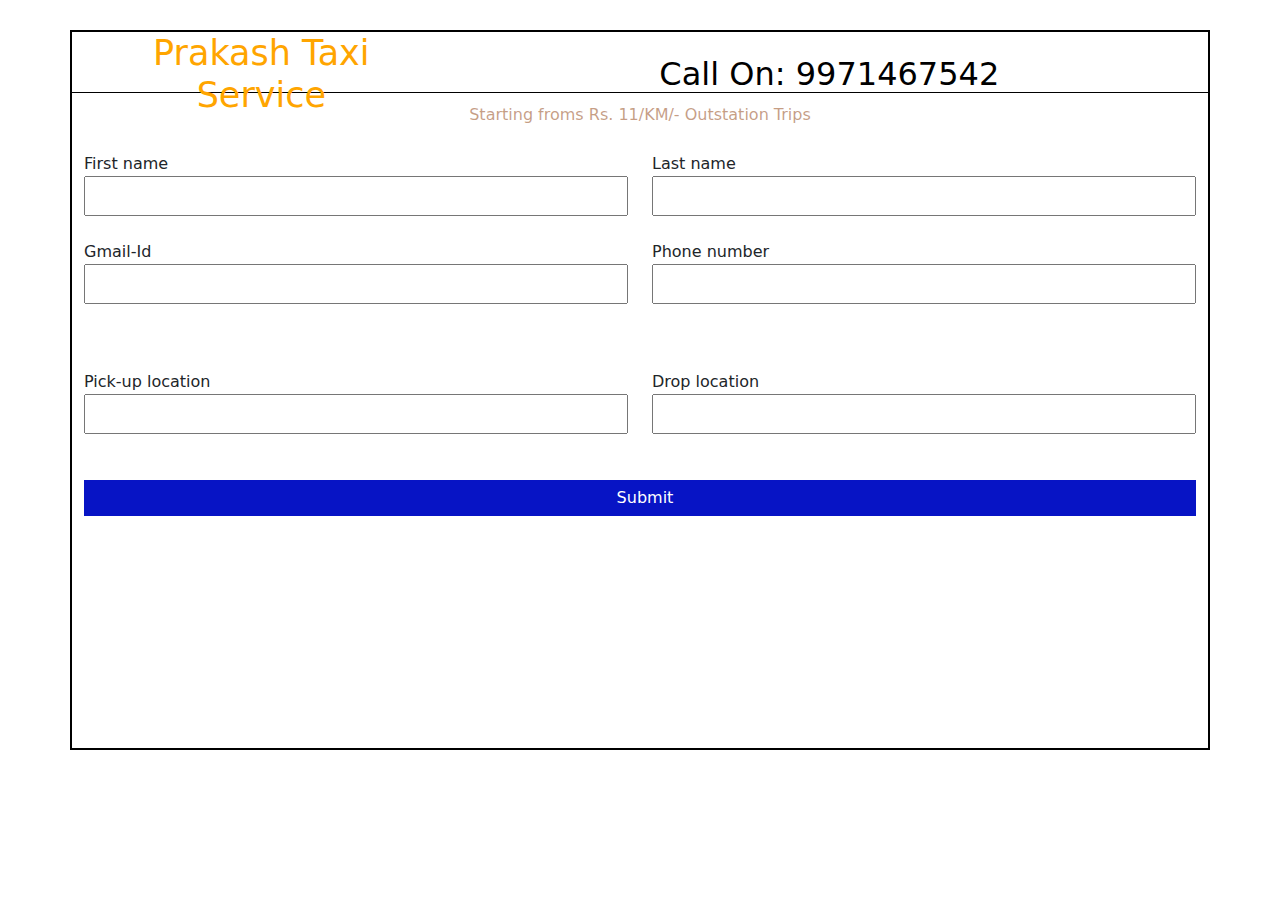
<file: enquery.html>
<!DOCTYPE html>
<html lang="en">
<head>
    <meta charset="UTF-8">
    <meta name="viewport" content="width=device-width, initial-scale=1.0">
    <title>Document</title>
    <link rel="stylesheet" href="bootstrap.css">
    <link rel="stylesheet" href="inquery.css">
</head>
<body>
    <div class="container">
        <div class="row">
            <div class="col-md-4">
                <h1>Prakash Taxi Service</h1>
            </div>
            <div class="col-md-8">
                <h2>Call On: 9971467542</h2>
            </div>
        </div>
        <div class="row row-1">
            <p>Starting froms Rs. 11/KM/- Outstation Trips</p>
        </div>
        <form action="">
            <div class="row">
                <div class="col-md-6">
                    <label for="">First name</label>
                    <input type="text" required id="name">
                </div>
                <div class="col-md-6">
                    <label for="">Last name</label>
                    <input type="text" required id="last">
                </div>
            </div>
            <div class="row gmail-1">
                <div class="col-md-6">
                    <label for="">Gmail-Id</label>
                    <input type="text" required id="gmail">
                </div>
                <div class="col-md-6">
                    <label for="">Phone number</label>
                    <input type="number" required id="number">
                </div>
            </div>
            <div class="row location">
                <div class="col-md-6">
                    <label for="">Pick-up location</label>
                    <input type="text" required id="pick-up">
                </div>
                <div class="col-md-6">
                    <label for="">Drop location</label>
                    <input type="text" required id="drop">
                </div>
            </div>
            <input type="submit" class="submit"  onclick="whatsapp()">
            
        </form>
    </div>
    <script>
        function whatsapp(){
            var name = document.getElementById("#name").value;
            var last = document.getElementById("#last").value;
            var gmail = document.getElementById("#gmail").value;
            var number = document.getElementById("#number").value;
            var pickloctaion = document.getElementById("#pick-up").value;
            var droplocation = document.getElementById("#drop").value;

            var whatapurl = "https://wa.me/919971467542?text="
            +"Name:"+name+"%0a"
            +"Last name:"+last+"%0a"
            +"Gmail:"+gmail+"%0a"
            +"Phone number:"+number+"%0a"
            +"Pick-up location:"+pickloctaion+"%0a"
            +"Drop location:"+droplocation;

            window.open(whatapurl).focus();
        }
    </script>
</body>
</html>
</file>
<file: inquery.css>
*{
    margin: 0;
    padding: 0;
}

.container{
    border: 2px solid rgb(0, 0, 0);
    height: 80Vh;
    margin-top: 30px;
}
.row{
    /* border: 1px solid yellow; */
    /* border-bottom: 1px solid black; */
    height: 60px;
}
.col-md-4,.col-md-8{
    /* border: 1px solid red; */
    display: flex;
    justify-content: center;
    align-items: center;
}
h1{
    color: orange;
    font-size: 35px;
    text-align: center;
    cursor: default;
}
h2{
    color: rgb(0, 0, 0);
    align-items: center;
    cursor: default;
    /* text-align: center; */
}
.row-1{
    border: none;
    display: flex;
    justify-content: center;
    text-align: center;
    /* margin-top: 20px; */
    border-top: 1px solid black;
    padding-top: 10px;
}
.row-1 p{
    color: rgba(141, 62, 9, 0.514);
    font-weight: 500;
}
.col-md-6{
    /* border: 1px solid black; */
    display: flex;
    flex-direction: column;
}
.location{
    margin-top: 70px;
}
form{
    display: flex;
    flex-direction: column;
    /* gap: 10px; */
}
.submit{
    margin-top: 50px;
    background-color: rgb(7, 20, 197);
    outline: none;
    border: none;
    height: 36px;
    color: white;
    font-size: 16px;
    text-align: center;
    transition: 0.2s;
}
.submit:hover{
    background-color: rgb(9, 71, 165);
}
input{
    height: 40px;
    padding-left: 10px;
    
}
.gmail-1{
    margin-top: 28px;
}
@media(max-width:576px){
    .container{
        height: 115vh;
    }
    h1{
        font-size: 23px;
    }
    h2{
        font-size: 13px;
    }
    form{
        display: flex;
        justify-content: center;
        gap: 40px;
    }
    
    .row-1 p{
        font-size: 10px;
    }
}
</file>
